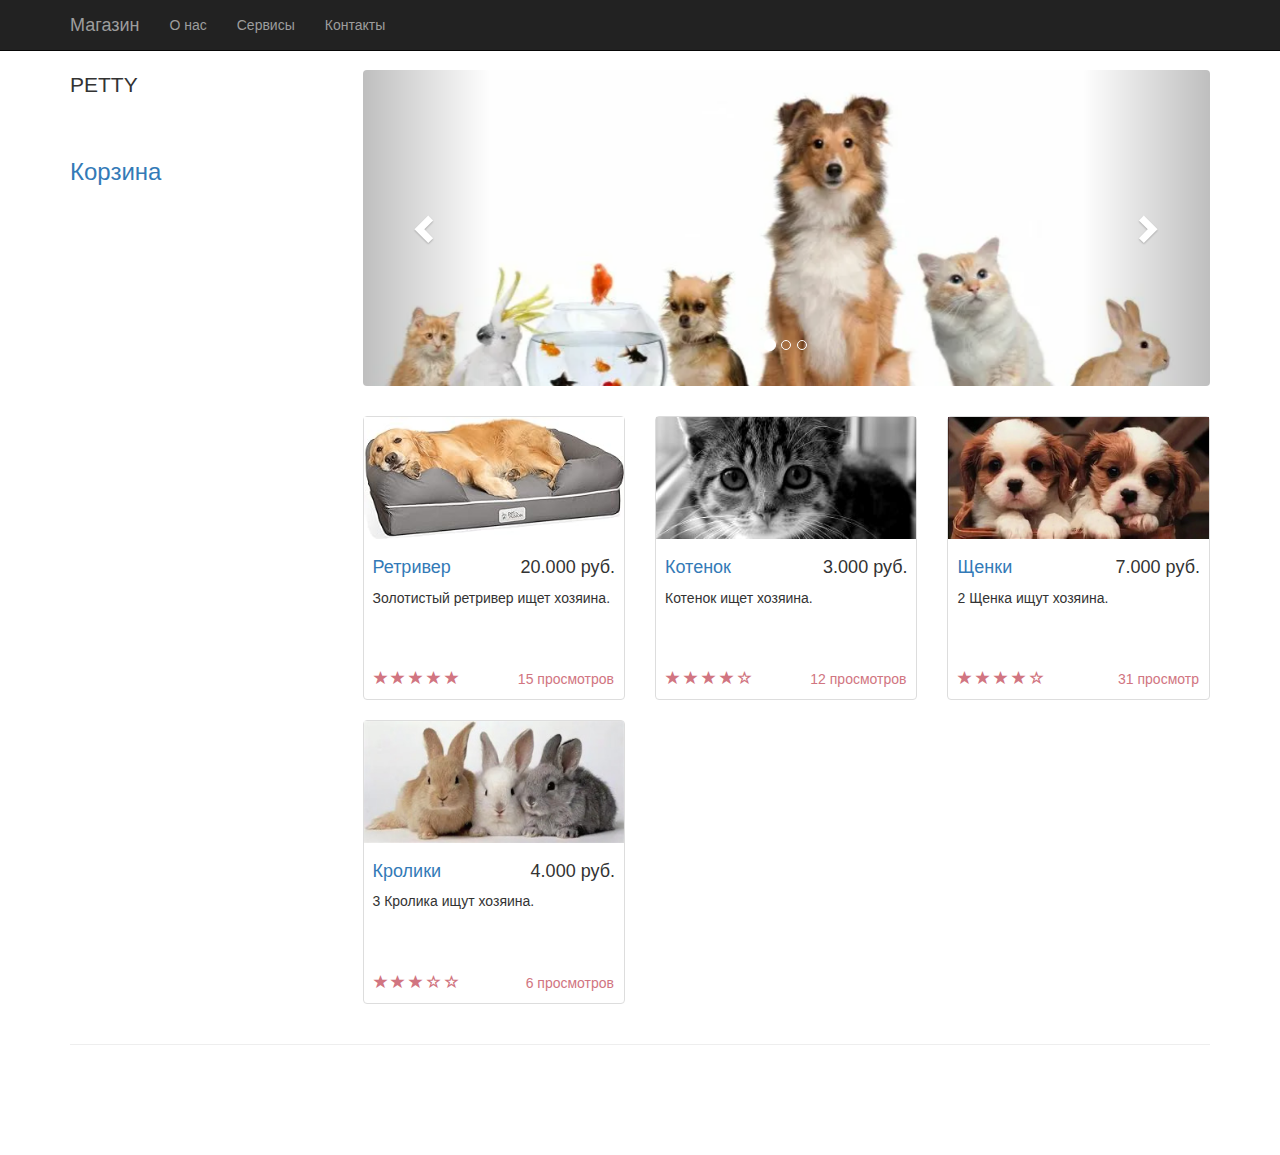
<file: index.html>
<!DOCTYPE html>
<html>

<head>
    <meta charset="utf-8">

    <title>PETTY</title>
    <link href="css/bootstrap.min.css" rel="stylesheet">
	<link href="css/style.css" rel="stylesheet">
	<!-- jQuery -->
    <script src="js/jquery.js"></script>

    <!-- Bootstrap Core JavaScript -->
    <script src="js/bootstrap.min.js"></script>
	
	<script src="js/shop.js"></script>
</head>

<body>
    <nav class="navbar navbar-inverse navbar-fixed-top" role="navigation">
        <div class="container">
            <div class="navbar-header">
                <a class="navbar-brand" href="#">Магазин</a>
            </div>
            <div class="collapse navbar-collapse" id="bs-example-navbar-collapse-1">
                <ul class="nav navbar-nav">
                    <li>
                        <a href="html/about.html">О нас</a>
                    </li>
                    <li>
                        <a href="html/services.html">Сервисы</a>
                    </li>
                    <li>
                        <a href="html/contacts.html">Контакты</a>
                    </li>
					
                </ul>
            </div>
        </div>
    </nav>

    <div class="container">

        <div class="row">

            <div class="col-md-3">
                <p class="lead">PETTY</p>
				<br>
				<h3><a href="" class="cart-link" data-toggle="modal" data-target="#Cart"> Корзина </a> </h3>
            </div>

            <div class="col-md-9">

                <div class="row carousel-holder">

                    <div class="col-md-12">
                        <div id="carousel-example-generic" class="carousel slide" data-ride="carousel">
                            <ol class="carousel-indicators">
                                <li data-target="#carousel-example-generic" data-slide-to="0" class="active"></li>
                                <li data-target="#carousel-example-generic" data-slide-to="1"></li>
                                <li data-target="#carousel-example-generic" data-slide-to="2"></li>
                            </ol>
                            <div class="carousel-inner">
                                <div class="item active">
                                    <img class="slide-image" src="img/head1.png" alt="">
                                </div>
                                <div class="item">
                                    <img class="slide-image" src="img/head2.jpg" alt="">
                                </div>
                                <div class="item">
                                    <img class="slide-image" src="img/head3.jpg" alt="">
                                </div>
                            </div>
                            <a class="left carousel-control" href="#carousel-example-generic" data-slide="prev">
                                <span class="glyphicon glyphicon-chevron-left"></span>
                            </a>
                            <a class="right carousel-control" href="#carousel-example-generic" data-slide="next">
                                <span class="glyphicon glyphicon-chevron-right"></span>
                            </a>
                        </div>
                    </div>

                </div>

                <div class="row">

                    <div class="col-sm-4 col-lg-4 col-md-4">
                        <div class="thumbnail">
                            <img src="img/goods/dog.jpg" alt="">
                            <div class="caption">
                                <h4 class="pull-right">20.000 руб.</h4>
                                <h4><a href="" data-toggle="modal" data-target="#FirstGoodModal">Ретривер</a>
                                </h4>
                                <p>Золотистый ретривер ищет хозяина.</p>
                            </div>
                            <div class="ratings">
                                <p class="pull-right">15 просмотров</p>
                                <p>
                                    <span class="glyphicon glyphicon-star"></span>
                                    <span class="glyphicon glyphicon-star"></span>
                                    <span class="glyphicon glyphicon-star"></span>
                                    <span class="glyphicon glyphicon-star"></span>
                                    <span class="glyphicon glyphicon-star"></span>
                                </p>
                            </div>
                        </div>
                    </div>

                    <div class="col-sm-4 col-lg-4 col-md-4">
                        <div class="thumbnail">
                            <img src="img/goods/kitty.jpeg" alt="">
                            <div class="caption">
                                <h4 class="pull-right">3.000 руб.</h4>
                                <h4><a href="" data-toggle="modal" data-target="#SecondGoodModal">Котенок</a>
                                </h4>
                                <p>Котенок ищет хозяина.</p>
                            </div>
                            <div class="ratings">
                                <p class="pull-right">12 просмотров</p>
                                <p>
                                    <span class="glyphicon glyphicon-star"></span>
                                    <span class="glyphicon glyphicon-star"></span>
                                    <span class="glyphicon glyphicon-star"></span>
                                    <span class="glyphicon glyphicon-star"></span>
                                    <span class="glyphicon glyphicon-star-empty"></span>
                                </p>
                            </div>
                        </div>
                    </div>

                    <div class="col-sm-4 col-lg-4 col-md-4">
                        <div class="thumbnail">
                            <img src="img/goods/puppy.jpg" alt="">
                            <div class="caption">
                                <h4 class="pull-right">7.000 руб.</h4>
                                <h4><a href="" data-toggle="modal" data-target="#ThirdGoodModal">Щенки</a>
                                </h4>
                                <p>2 Щенка ищут хозяина.</p>
                            </div>
                            <div class="ratings">
                                <p class="pull-right">31 просмотр</p>
                                <p>
                                    <span class="glyphicon glyphicon-star"></span>
                                    <span class="glyphicon glyphicon-star"></span>
                                    <span class="glyphicon glyphicon-star"></span>
                                    <span class="glyphicon glyphicon-star"></span>
                                    <span class="glyphicon glyphicon-star-empty"></span>
                                </p>
                            </div>
                        </div>
                    </div>

                    <div class="col-sm-4 col-lg-4 col-md-4">
                        <div class="thumbnail">
                            <img src="img/goods/krol.jpg" alt="">
                            <div class="caption">
                                <h4 class="pull-right">4.000 руб.</h4>
                                <h4><a href="" data-toggle="modal" data-target="#FourthGoodModal">Кролики</a>
                                </h4>
                                <p>3 Кролика ищут хозяина.</p>
                            </div>
                            <div class="ratings">
                                <p class="pull-right">6 просмотров</p>
                                <p>
                                    <span class="glyphicon glyphicon-star"></span>
                                    <span class="glyphicon glyphicon-star"></span>
                                    <span class="glyphicon glyphicon-star"></span>
                                    <span class="glyphicon glyphicon-star-empty"></span>
                                    <span class="glyphicon glyphicon-star-empty"></span>
                                </p>
                            </div>
                        </div>
                    </div>

                </div>

            </div>

        </div>

    </div>
    <!-- /.container -->

    <div class="container">

        <hr>

        <!-- Footer -->
        <footer>
            <div class="row">
                <div class="col-lg-12">
                    <p></p>
                </div>
            </div>
        </footer>

    </div>
    <!-- /.container -->
	
	<div class="modal fade" id="FirstGoodModal">
  <div class="modal-dialog">
    <div class="modal-content">
      <div class="modal-header">
        <button type="button" class="close" data-dismiss="modal" aria-label="Close"><span aria-hidden="true">&times;</span></button>
        <h4 class="modal-title">Ретривер</h4>
      </div>
      <div class="modal-body">
	  <img src="img/goods/dog.jpg"
        <p>Спокойный, преданный, добрый &hellip;</p>
		<button class="btn-primary add-to-busket-btn"><span class="glyphicon glyphicon-shopping-cart"></span> Добавить в корзину </button>
		<div class="add-to-busket-block">
			<button class="btn-primary btn-minus">-</button>
			<input class="form-control count-input" />
			<button class="btn-primary btn-plus">+</button>
			<button class="btn-success"><span class="glyphicon glyphicon-ok ok-1"></span></button>
		</div>
      </div>
      <div class="modal-footer">
        <button type="button" class="btn btn-default btn-close" data-dismiss="modal">Закрыть</button>
        <button type="button" class="btn btn-primary">Сохранить изменения</button>
      </div>
    </div><!-- /.modal-content -->
  </div><!-- /.modal-dialog -->
</div><!-- /.modal -->

<div class="modal fade" id="SecondGoodModal">
  <div class="modal-dialog">
    <div class="modal-content">
      <div class="modal-header">
        <button type="button" class="close" data-dismiss="modal" aria-label="Close"><span aria-hidden="true">&times;</span></button>
        <h4 class="modal-title">Котенок</h4>
      </div>
      <div class="modal-body">
	  <img src="img/goods/kitty.jpeg"
        <p>Игривый, добрый, умный &hellip;</p> 
		<button class="btn-primary add-to-busket-btn"><span class="glyphicon glyphicon-shopping-cart"></span> Добавить в корзину </button>
		<div class="add-to-busket-block">
			<button class="btn-primary btn-minus">-</button>
			<input class="form-control count-input" />
			<button class="btn-primary btn-plus">+</button>
			<button class="btn-success"><span class="glyphicon glyphicon-ok ok-2"></span></button>
		</div>
      </div>
      <div class="modal-footer">
        <button type="button" class="btn btn-default btn-close" data-dismiss="modal">Закрыть</button>
        <button type="button" class="btn btn-primary">Сохранить изменения</button>
      </div>
    </div><!-- /.modal-content -->
  </div><!-- /.modal-dialog -->
</div><!-- /.modal -->


	<div class="modal fade" id="ThirdGoodModal">
  <div class="modal-dialog">
    <div class="modal-content">
      <div class="modal-header">
        <button type="button" class="close" data-dismiss="modal" aria-label="Close"><span aria-hidden="true">&times;</span></button>
        <h4 class="modal-title">3 Щенка</h4>
      </div>
      <div class="modal-body">
	  <img src="img/goods/puppy.jpg"
        <p>Милые &hellip;</p>
		<button class="btn-primary add-to-busket-btn"><span class="glyphicon glyphicon-shopping-cart"></span> Добавить в корзину </button>
		<div class="add-to-busket-block">
			<button class="btn-primary btn-minus">-</button>
			<input class="form-control count-input" />
			<button class="btn-primary btn-plus">+</button>
			<button class="btn-success"><span class="glyphicon glyphicon-ok ok-3"></span></button>
		</div>
      </div>
      <div class="modal-footer">
        <button type="button" class="btn btn-default btn-close" data-dismiss="modal">Закрыть</button>
        <button type="button" class="btn btn-primary">Сохранить изменения</button>
      </div>
    </div><!-- /.modal-content -->
  </div><!-- /.modal-dialog -->
</div><!-- /.modal -->

<div class="modal fade" id="FourthGoodModal">
  <div class="modal-dialog">
    <div class="modal-content">
      <div class="modal-header">
        <button type="button" class="close" data-dismiss="modal" aria-label="Close"><span aria-hidden="true">&times;</span></button>
        <h4 class="modal-title">Кролики</h4>
      </div>
      <div class="modal-body">
	  <img src="img/goods/krol.jpg"
        <p>Вкусные &hellip;</p>
		<button class="btn-primary add-to-busket-btn"><span class="glyphicon glyphicon-shopping-cart"></span> Добавить в корзину </button>
		<div class="add-to-busket-block">
			<button class="btn-primary btn-minus">-</button>
			<input class="form-control count-input" />
			<button class="btn-primary btn-plus">+</button>
			<button class="btn-success"><span class="glyphicon glyphicon-ok ok-4"></span></button>
		</div>
      </div>
      <div class="modal-footer">
        <button type="button" class="btn btn-default btn-close" data-dismiss="modal">Закрыть</button>
        <button type="button" class="btn btn-primary">Сохранить изменения</button>
      </div>
    </div><!-- /.modal-content -->
  </div><!-- /.modal-dialog -->
</div><!-- /.modal -->

	<div class="modal fade" id="Cart">
  <div class="modal-dialog">
    <div class="modal-content">
      <div class="modal-header">
        <button type="button" class="close" data-dismiss="modal" aria-label="Close"><span aria-hidden="true">&times;</span></button>
        <h4 class="modal-title">Корзина</h4>
      </div>
      <div class="modal-body cart-body">
	
      </div>
      <div class="modal-footer">
	  		<button type="button" class="btn btn-default btn-close" OnClick="clearCart(); $('.cart-body').html('');"> Очистить корзину </button>
        <button type="button" class="btn btn-default btn-close" data-dismiss="modal">Закрыть</button>
        <button type="button" class="btn btn-primary btn-order">Заказать</button>
      </div>
    </div><!-- /.modal-content -->
  </div><!-- /.modal-dialog -->
</div><!-- /.modal -->
    

</body>

</html>
</file>
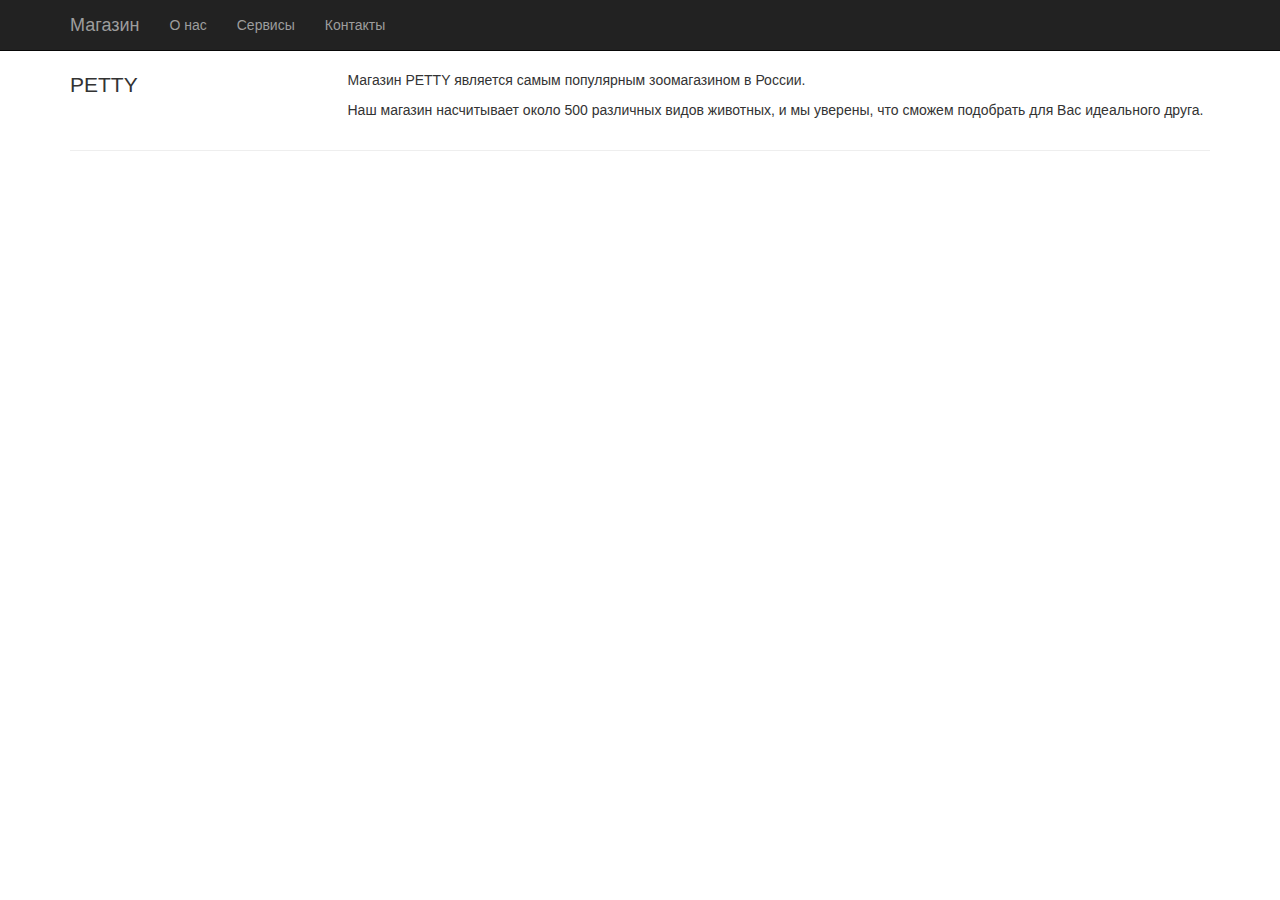
<file: html/about.html>
<!DOCTYPE html>
<html>

<head>
    <meta charset="utf-8">

    <title>Shop</title>
    <link href="../css/bootstrap.min.css" rel="stylesheet">
	<link href="../css/style.css" rel="stylesheet">

</head>

<body>
    <nav class="navbar navbar-inverse navbar-fixed-top" role="navigation">
        <div class="container">
            <div class="navbar-header">
                <a class="navbar-brand" href="../index.html">Магазин</a>
            </div>
            <div class="collapse navbar-collapse" id="bs-example-navbar-collapse-1">
                <ul class="nav navbar-nav">
					<li>
                        <a href="#">О нас</a>
                    </li>
                    <li>
                        <a href="services.html">Сервисы</a>
                    </li>
                    <li>
                        <a href="contacts.html">Контакты</a>
                    </li>
                </ul>
            </div>
        </div>
    </nav>

    <div class="container">
		        <div class="row">

            <div class="col-md-3">
                <p class="lead">PETTY</p>
            </div>

            <div class="col-md-9">        

                <div class="row">

                    <p>Магазин PETTY является самым популярным зоомагазином в России.</p>
                    <p>Наш магазин насчитывает около 500 различных видов животных, и мы уверены, что сможем подобрать для Вас идеального друга.</p>

                </div>

            </div>

        </div>
	</div>

    <div class="container">

        <hr>

        <!-- Footer -->
        <footer>
            <div class="row">
                <div class="col-lg-12">
                    <p></p>
                </div>
            </div>
        </footer>

    </div>
    <!-- /.container -->

</body>

</html>
</file>
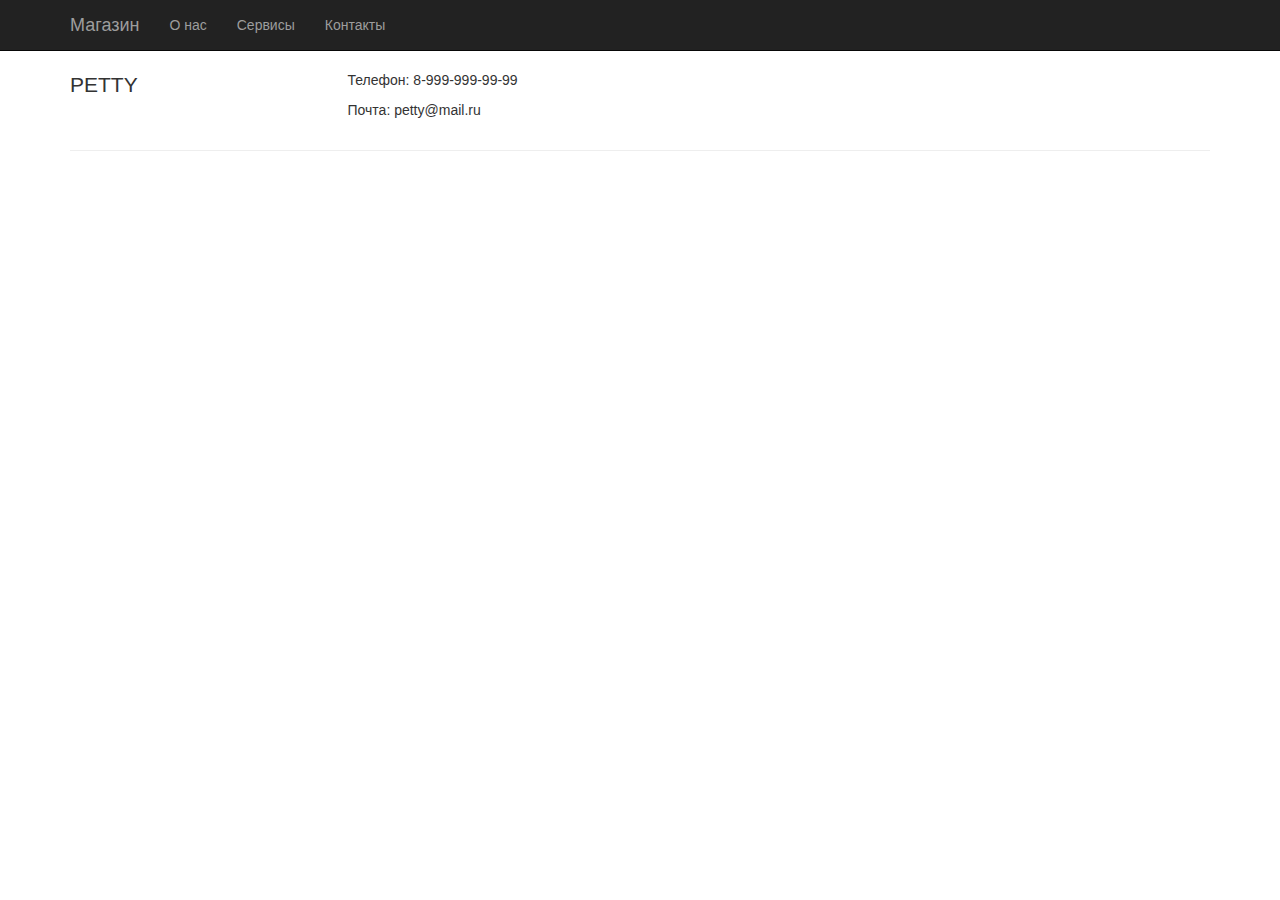
<file: html/contacts.html>
<!DOCTYPE html>
<html>

<head>
    <meta charset="utf-8">

    <title>Shop</title>
    <link href="../css/bootstrap.min.css" rel="stylesheet">
	<link href="../css/style.css" rel="stylesheet">

</head>

<body>
    <nav class="navbar navbar-inverse navbar-fixed-top" role="navigation">
        <div class="container">
            <div class="navbar-header">
                <a class="navbar-brand" href="../index.html">Магазин</a>
            </div>
            <div class="collapse navbar-collapse" id="bs-example-navbar-collapse-1">
                <ul class="nav navbar-nav">
					<li>
                        <a href="about.html">О нас</a>
                    </li>
                    <li>
                        <a href="services.html">Сервисы</a>
                    </li>
                    <li>
                        <a href="#">Контакты</a>
                    </li>
                </ul>
            </div>
        </div>
    </nav>

    <div class="container">
		        <div class="row">

            <div class="col-md-3">
                <p class="lead">PETTY</p>
            </div>

            <div class="col-md-9">        

                <div class="row">

                    <p>Телефон: 8-999-999-99-99</p>
                    <p>Почта: petty@mail.ru</p>

                </div>

            </div>

        </div>
	</div>

    <div class="container">

        <hr>

        <!-- Footer -->
        <footer>
            <div class="row">
                <div class="col-lg-12">
                    <p></p>
                </div>
            </div>
        </footer>

    </div>
    <!-- /.container -->

</body>

</html>
</file>
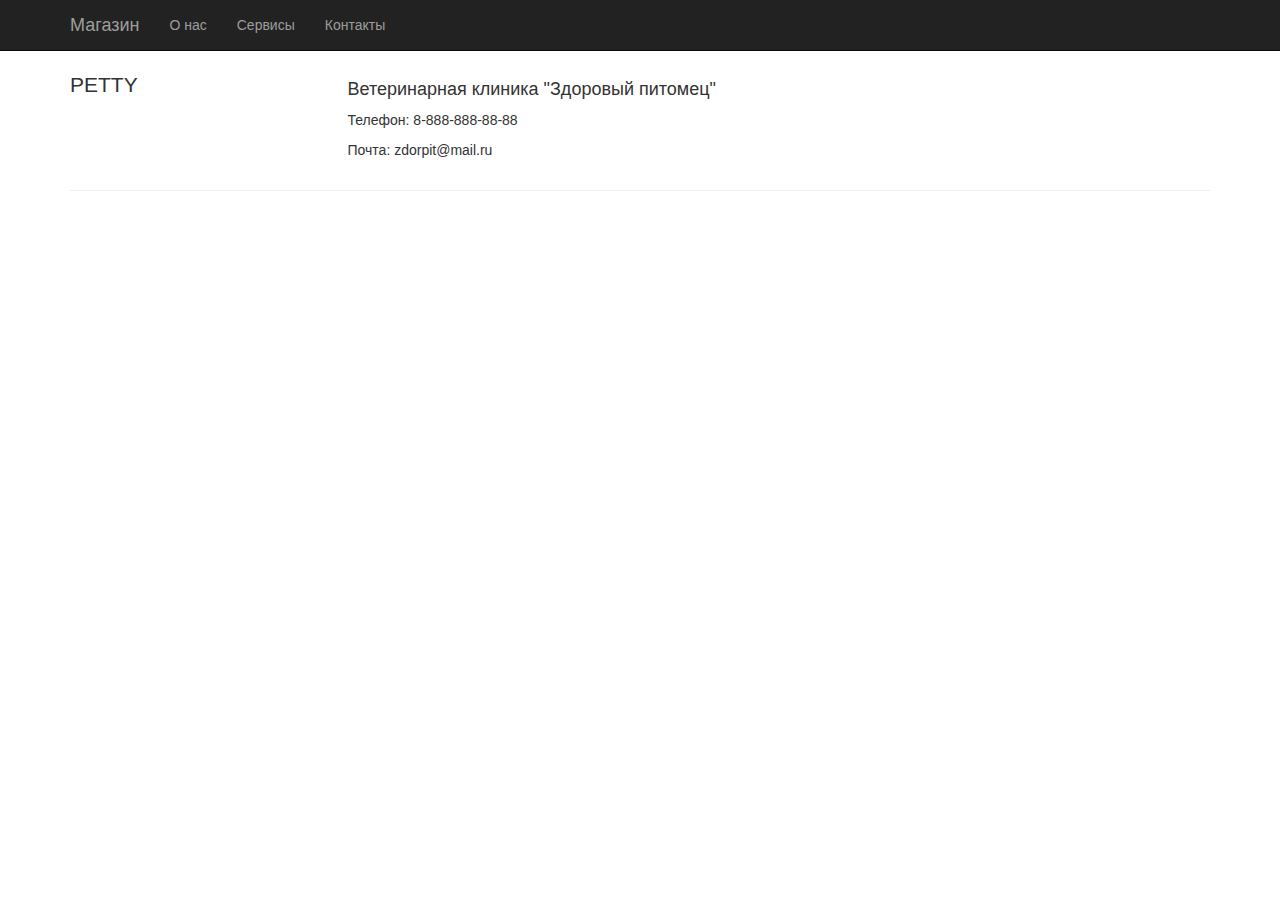
<file: html/services.html>
<!DOCTYPE html>
<html>

<head>
    <meta charset="utf-8">

    <title>Shop</title>
    <link href="../css/bootstrap.min.css" rel="stylesheet">
	<link href="../css/style.css" rel="stylesheet">

</head>

<body>
    <nav class="navbar navbar-inverse navbar-fixed-top" role="navigation">
        <div class="container">
            <div class="navbar-header">
                <a class="navbar-brand" href="../index.html">Магазин</a>
            </div>
            <div class="collapse navbar-collapse" id="bs-example-navbar-collapse-1">
                <ul class="nav navbar-nav">
					<li>
                        <a href="about.html">О нас</a>
                    </li>
                    <li>
                        <a href="#">Сервисы</a>
                    </li>
                    <li>
                        <a href="contacts.html">Контакты</a>
                    </li>
                </ul>
            </div>
        </div>
    </nav>

    <div class="container">
		        <div class="row">

            <div class="col-md-3">
                <p class="lead">PETTY</p>
            </div>

            <div class="col-md-9">        

                <div class="row">

                    <h4>Ветеринарная клиника "Здоровый питомец"</h4>
                    <p>Телефон: 8-888-888-88-88</p>
                    <p>Почта: zdorpit@mail.ru</p>
                    

                </div>

            </div>

        </div>
	</div>

    <div class="container">

        <hr>

        <!-- Footer -->
        <footer>
            <div class="row">
                <div class="col-lg-12">
                    <p></p>
                </div>
            </div>
        </footer>

    </div>
    <!-- /.container -->

</body>

</html>
</file>
<file: css/style.css>
body {
    padding-top: 70px; /* Required padding for .navbar-fixed-top. Remove if using .navbar-static-top. Change if height of navigation changes. */
}

.count-input {
	width:10%;
	display: inline;
}



.add-to-basket-block {
	margin-top: 7px;
}


.modal-image {
	width: 100%;
}

.slide-image {
    width: 100%;
}

.carousel-holder {
    margin-bottom: 30px;
}

.carousel-control,
.item {
    border-radius: 4px;
}

.caption {
    height: 130px;
    overflow: hidden;
}

.caption h4 {
    white-space: nowrap;
}

.thumbnail img {
    width: 100%;
}

.ratings {
    padding-right: 10px;
    padding-left: 10px;
    color: #d17581;
}

.thumbnail {
    padding: 0;
}

.thumbnail .caption-full {
    padding: 9px;
    color: #333;
}
.amount{
    display: inline;
}
.product{
    display: inline;
}
.remove-from-cart{
    display: inline;
}
footer {
    margin: 50px 0;
}
</file>
